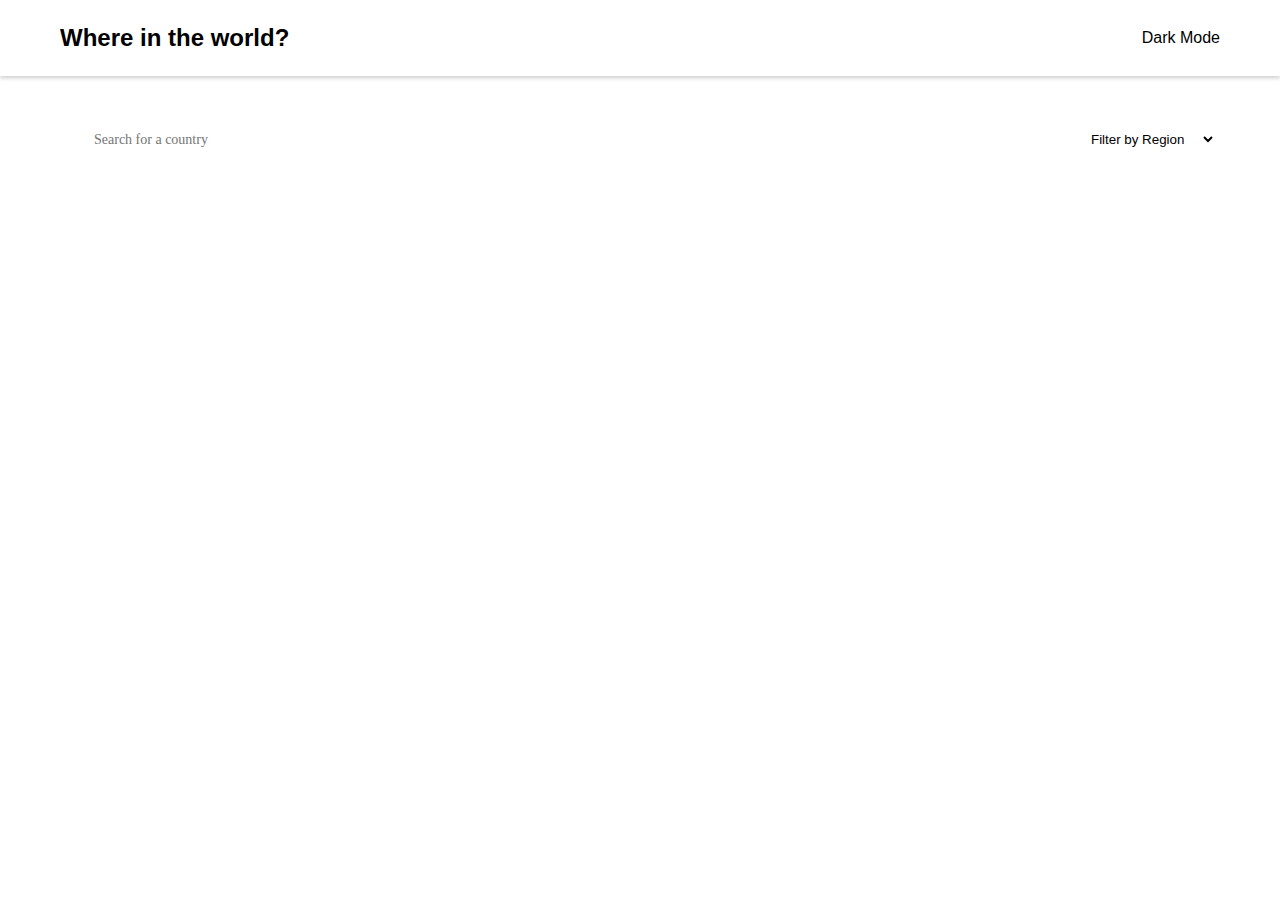
<file: index.html>
<!DOCTYPE html>
<html lang="en">
  <head>
    <meta charset="UTF-8" />
    <meta name="viewport" content="width=device-width, initial-scale=1.0" />
    <title>Document</title>
    <link rel="stylesheet" href="style.css" />
    <link
      rel="stylesheet"
      href="https://cdnjs.cloudflare.com/ajax/libs/font-awesome/6.5.1/css/all.min.css"
      integrity="sha512-DTOQO9RWCH3ppGqcWaEA1BIZOC6xxalwEsw9c2QQeAIftl+Vegovlnee1c9QX4TctnWMn13TZye+giMm8e2LwA=="
      crossorigin="anonymous"
      referrerpolicy="no-referrer"
    />
  </head>
  <body>
    <header class="header-container">
      <div class="header-content mode-icon">
        <h2 class="title">Where in the world?</h2>
        <p><i class="fa-regular fa-moon"></i>Dark Mode</p>
      </div>
    </header>
    <main>
      <div class="main-head">
        <div class="left">
          <i class="fa-solid fa-magnifying-glass"></i>
          <input type="search" id="search" placeholder="Search for a country" />
        </div>
        <div class="right">
          <select class="select" name="filter" id="filter">
            <option class="option" value="all">Filter by Region</option>
            <option class="option" value="Africa">Africa</option>
            <option class="option" value="America">America</option>
            <option class="option" value="Asia">Asia</option>
            <option class="option" value="Europe">Europe</option>
            <option class="option" value="Oceania">Oceania</option>
          </select>
        </div>
      </div>
      <div class="countries-container">
        <!-- <div class="country-card">
          <a href=""> <img src="https://flagcdn.com/w320/de.png" alt="" /></a> 

          <div class="card-text">
            <h3 class="card-title">${e.name.common}</h3>
            <p><b>Population:</b>${e.population}</p>
            <p><b>Region:</b>${e.region}</p>
            <p><b>Capital:</b>${e.capital}</p>
          </div>
        </div> -->
      </div>
    </main>
    <script src="script.js"></script>
  </body>
</html>
</file>
<file: style.css>
* {
  margin: 0;
  padding: 0;
  box-sizing: border-box;
}
a{
  text-decoration: none;
}
body {

    background-color: white;
    --text-color: black;
    --elements-color: white;
    margin: 0;
    font-family: Nunito, sans-serif;
    background-color: var(--background-color);
    color: var(--text-color);
}
body.dark {
  background-color: hsl(207, 26%, 17%); 
  --text-color: white;
  --elements-color: hsl(209, 23%, 22%);
  .mode-icon{
    color: black;
  }
}

.header-container {
  box-shadow: 0 2px 4px 0 rgba(0, 0, 0, 0.2);
}
.header-content {
  display: flex;
  align-items: center;
  justify-content: space-between;
  padding: 24px 60px;
  background-color: white;
}
.title {
  font-weight: 800;
}
.dark-mode {
  background-color: black;
}
main {
  width: 90%;
  margin: auto;
  padding: 40px 0;
}
.main-head {
  display: flex;
  align-items: center;
  justify-content: space-between;
  margin-bottom: 40px;
  .left {
    background-color: white;
    padding: 13px 20px;
    color: rgb(132, 132, 132);
    width: 30%;
    border-radius: 10px;
    input {
      border: none;
      font-family: Nunito Sans;
      font-size: 14px;
      font-weight: 400;
      line-height: 20px;
      letter-spacing: 0px;
      text-align: left;
      margin-left: 10px;
    }
  }
  .right {
    .select {
      border: none;
      padding: 15px;

      background-color: white;
      border-radius: 10px;
      .option {
        border: none;
        margin-top: 10px;
        padding: 10px;
      }
    }
  }
}
.countries-container{
  display: flex;
  align-items: start;
  justify-content: space-between;
  flex-wrap: wrap;
  gap: 20px;
}

.country-card {
  width: 250px;
  border-radius: 5px;
  height: 350px;
    box-shadow: 0px 0px 7px 2px rgba(0, 0, 0, 0.03);
  background: rgb(255, 255, 255);

img{
  width: 100%;
  height: 50%;
}
}


.card-text {
  padding: 18px;
  .card-title {
    color: rgb(17, 21, 23);
    font-family: Nunito Sans;
    font-size: 18px;
    font-weight: 800;
    line-height: 26px;
    letter-spacing: 0px;
    text-align: left;
    margin-bottom: 10px;
  }
  p{
    margin-bottom: 7px;
  opacity: 0.8;
    b{
        color: black;
    }
  }
}
</file>
